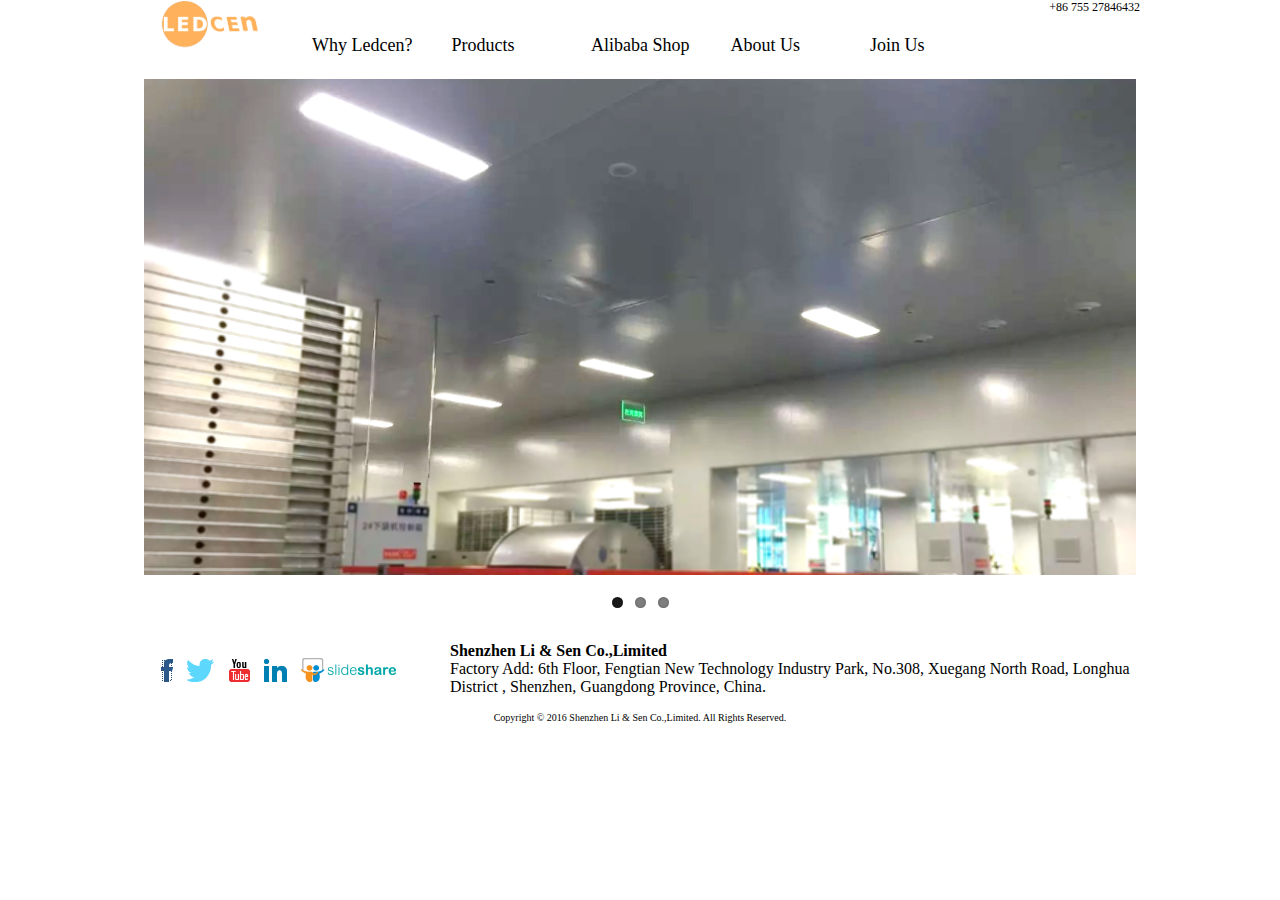
<file: LedCen/index.html>
<!DOCTYPE html>
<html>
<head>
	<meta content="charset=utf-8">
	<title>L&S - Your LED Supplier in China.</title>
	<link rel="shortcut icon" href="images/ledcen.ico" type="image/x-icon">
	<link href="css/comm.css" rel="stylesheet" type="text/css" />
	<link href="css/flexslider.css" rel="stylesheet" type="text/css" />
	
	<script src="js/jquery-1.12.2.min.js"></script>
	<!-- tongji.baidu.com -->
	<script>
			var _hmt = _hmt || [];
			(function() {
			  var hm = document.createElement("script");
			  hm.src = "//hm.baidu.com/hm.js?5b00879a111de41f04f6d32b0adffc0f";
			  var s = document.getElementsByTagName("script")[0]; 
			  s.parentNode.insertBefore(hm, s);
			})();
	</script>
</head>
<nav id="nav1">
<div id="nav">
	<div id="topnavRight"><p>+86 755 27846432</p></div>



	<div id="navlogo"><a href="index.html"><img src="images/logoledcen.png" alt="LEDCEN"></a>
	</div>
	<div id="navtext">
		<ul class="navlay1">
			<li><a href="index.html">Why Ledcen?</a></li>
			<li><a href="product.html">Products</a></li>
			<li><a href="#">Alibaba Shop</a></li>
			<li><a href="aboutus.html">About Us</a></li>
			<li><a href="#">Join Us</a></li>
		</ul>
	</div>
	</div>
</nav>

<body>
	<!-- <div id="main">
		<div id="loopshow">
			<img src="images/products/looping1.png" alt="products">
		</div>	
	</div> -->
	
	<div class="flexslider">
  <ul class="slides">
    <li>
      <img src="images/products/looping1.png" />
    </li>
    <li>
      <img src="images/products/looping2.png" />
    </li>
    <li>
      <img src="images/products/looping3.png" />
    </li>
    </ul>
	</div>
</body>

<footer id="footer">
	<div id="footerLeft">
		<img src="images/footer.png" width="276" height="60" alt="" />
	</div>
	<div id="footerRight">
		<p class="companyname">Shenzhen Li & Sen Co.,Limited</p>
		<p>Factory Add: 6th Floor, Fengtian New Technology Industry Park, No.308, 
			Xuegang North Road, Longhua District , Shenzhen, Guangdong  Province, China.</p>
	</div>
	<div id="copyright">
		<p>Copyright &#169; 2016 Shenzhen Li & Sen Co.,Limited. All Rights Reserved.</p>
		<p></p>
	</div>
</footer>
<script src="js/jquery.flexslider-min.js"></script>
 <script type="text/javascript">
     $(window).load(function(){
      $('.flexslider').flexslider({
        animation: "slide",
              });
    });
  </script>

</html>
</file>
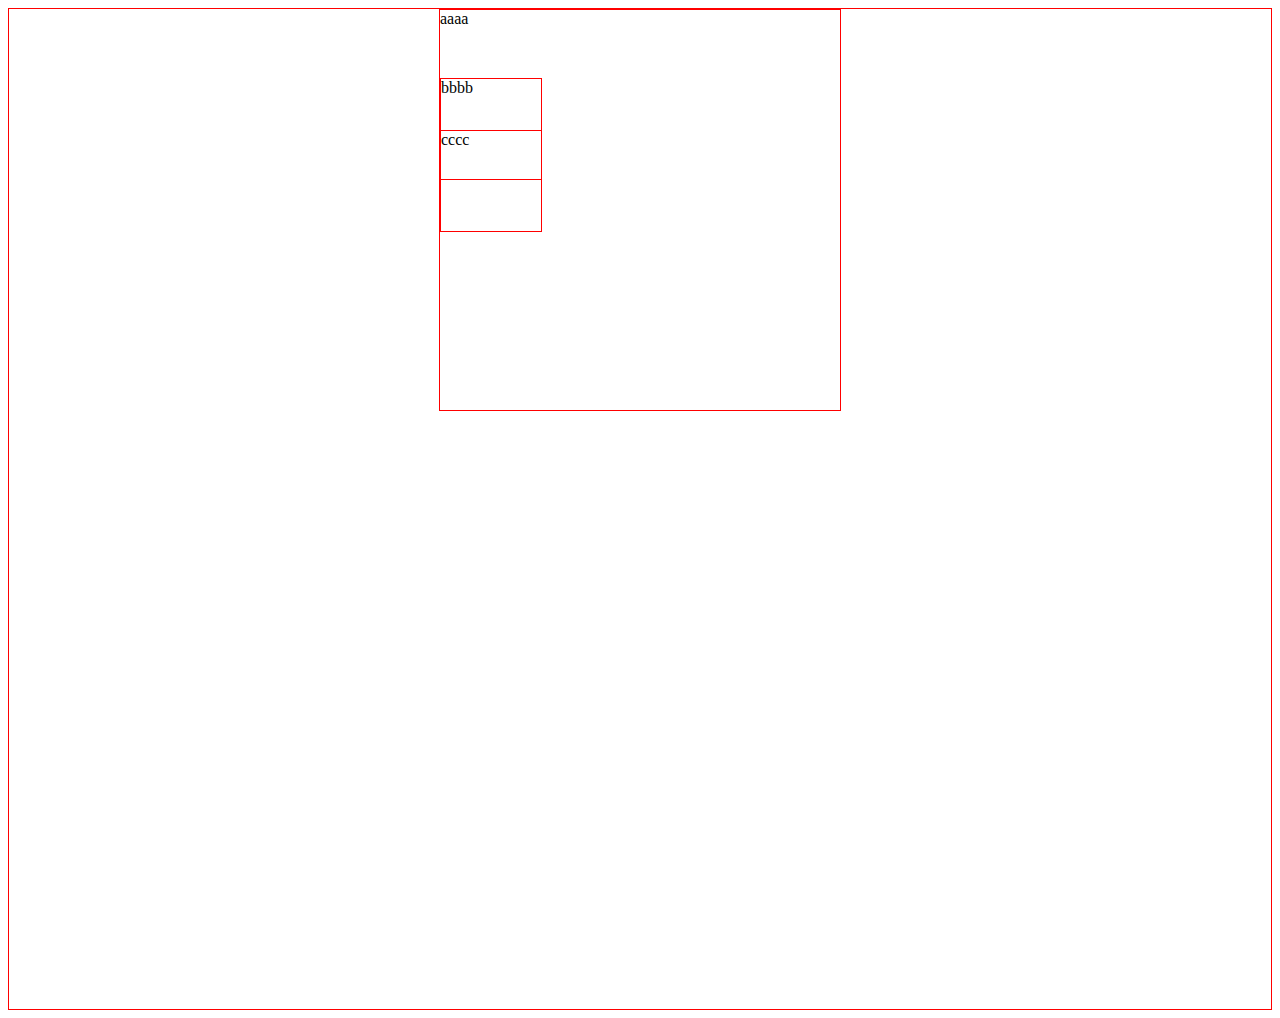
<file: LedCen/test/index.html>
<!DOCTYPE html>
<html>
<head>
<meta charset="utf-8" />
<title></title>
<script>
function fadeIn(e) {
 e.className ="bg fadein"
};

function fadeOut(e) {
 e.className ="bg"
};
//申明图片数组中当前的轮播图片
cur_img = document.getElementById("imgs").children.length - 1;
//图片轮播函数
function turnImgs(imgs) {
 var imgs = document.getElementById("imgs").children;
 if (cur_img == 0) {
fadeOut(imgs[cur_img]);
 cur_img = imgs.length - 1;
fadeIn(imgs[cur_img]);
 } else {
fadeOut(imgs[cur_img]);
 fadeIn(imgs[cur_img - 1]);
cur_img--;
}
}
//设置轮播间隔
setInterval(turnImgs, 3000);
</script>
<link href="c.css" rel="stylesheet" type="text/css" />

</head>
<body><div class="dv">aaaa
<div id="dv2">bbbb</div>
<div id="dv3">cccc</div>
</div>
</body>
<div id="imgs">
 <div id="bg1"class="bg"></div>
 <div id="bg2"class="bg"></div>
</div> 
</html>
</file>
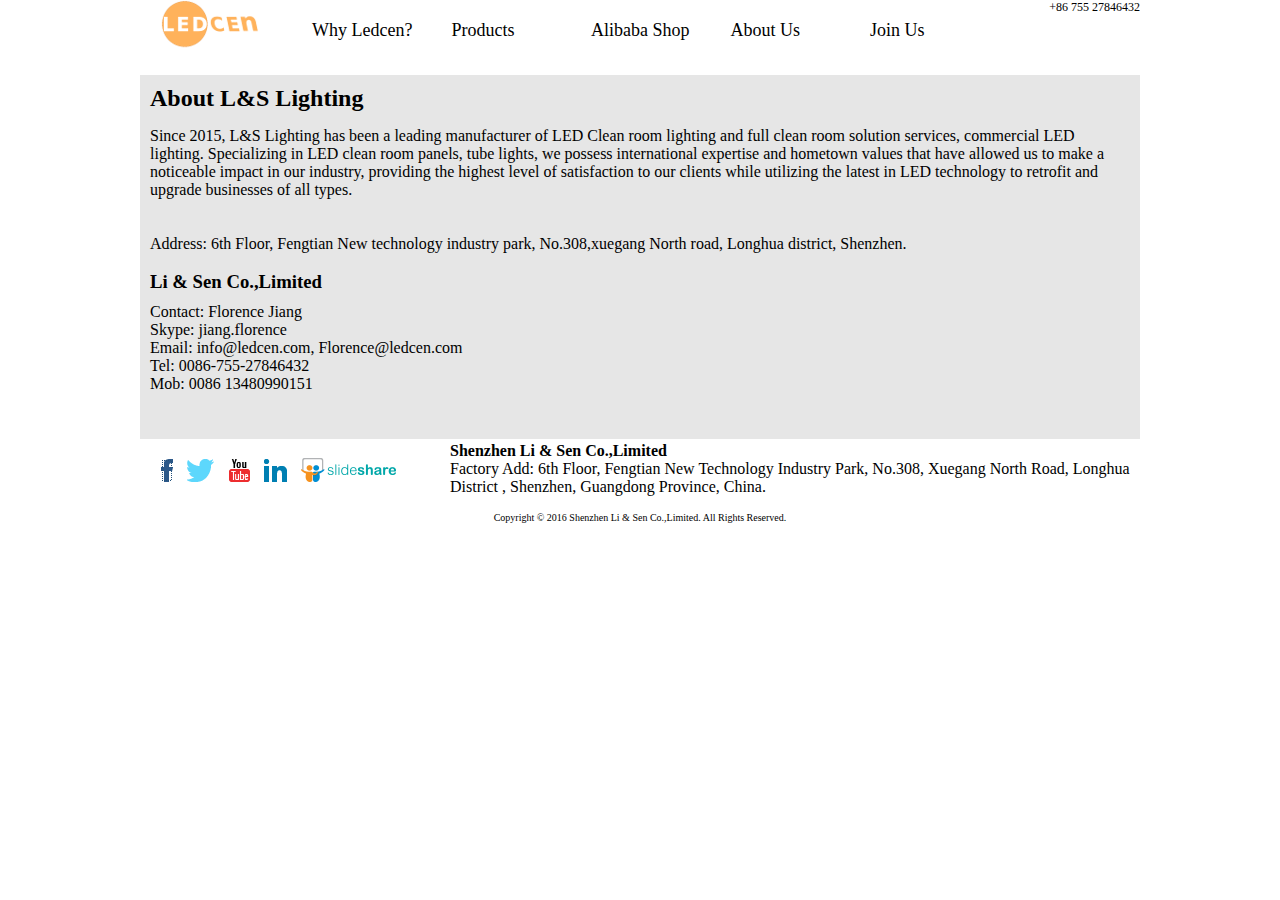
<file: LedCen/aboutus.html>
<!DOCTYPE html>
<header>
<title>L&S - Your LED Supplier in China.</title>
<link rel="shortcut icon" href="images/ledcen.ico">
<link href="css/comm.css" rel="stylesheet" type="text/css" />
<script src="//code.jquery.com/jquery-1.12.0.min.js"></script>
</header>
<nav id="nav">
<div id="topnav">
	<div id="topnavRight"><p>+86 755 27846432</p></div>
</div>


<div id="navlogo"><a href="index.html"><img src="images/logoledcen.png" alt="LEDCEN"></a>
</div>
<div id="navtext">
<ul class="navlay1">
	<li><a href="index.html">Why Ledcen?</a></li>
	<li><a href="product.html">Products</a></li>
	<li><a href="#">Alibaba Shop</a></li>
	<li><a href="aboutus.html">About Us</a></li>
	<li><a href="#">Join Us</a></li>
</ul>
</div>

</nav>

<body>

<div id="aboutus_main">
<h2>About L&S Lighting</h2>
<p>Since 2015, L&S Lighting has been a leading manufacturer of LED Clean room lighting and 
full clean room solution services, commercial LED lighting. Specializing in LED clean room 
panels, tube lights, we possess international expertise and hometown values that have allowed 
us to make a noticeable impact in our industry, providing the highest level of satisfaction 
to our clients while utilizing the latest in LED technology to retrofit  and upgrade 
businesses of all types.
</p>
<br>
<br>

Address: 6th Floor, Fengtian New technology industry park, No.308,xuegang North road, Longhua district, Shenzhen.
<br><br>

<h3>Li & Sen Co.,Limited</h3>
Contact: Florence Jiang<br>
Skype: jiang.florence<br>
Email: info@ledcen.com, Florence@ledcen.com<br>
Tel: 0086-755-27846432<br>
Mob: 0086 13480990151<br>
<br><br>
</div>

</body>
<footer id="footer">
<div id="footerLeft">
<img src="images/footer.png" width="276" height="60" alt="" />
</div>
<div id="footerRight">
<p class="companyname">Shenzhen Li & Sen Co.,Limited</p>
<p>Factory Add: 6th Floor, Fengtian New Technology Industry Park, No.308, 
	Xuegang North Road, Longhua District , Shenzhen, Guangdong  Province, China.</p>
</div>
<div id="copyright">
<p>Copyright &#169; 2016 Shenzhen Li & Sen Co.,Limited. All Rights Reserved.</p>
<p></p>
</div>
</footer>
</file>
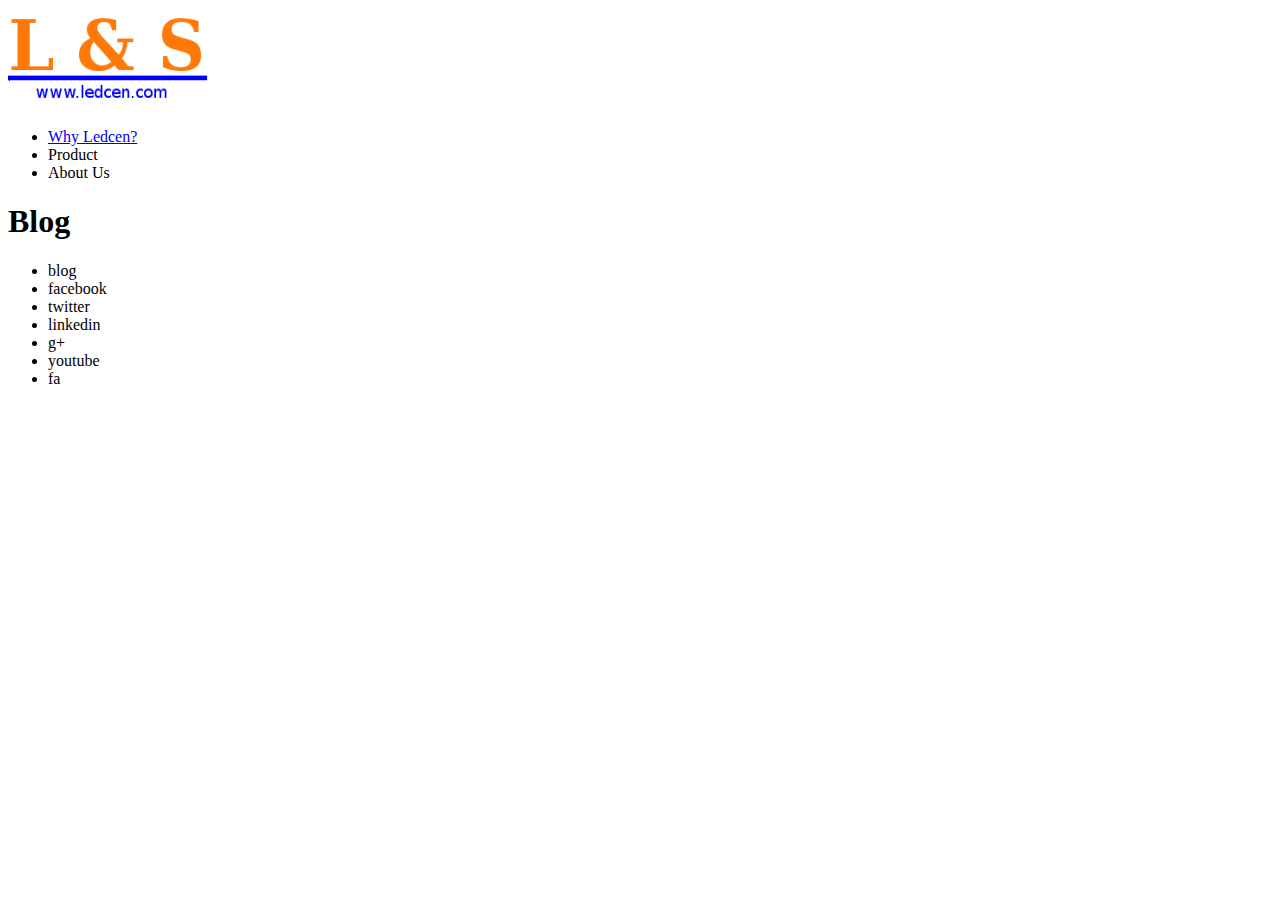
<file: LedCen/blog.html>
<!DOCTYPE html>
<header>
<title>L&S - Your LED Suppier in China.</title>
</header>
<nav>
<img src="images/logo.png" width="200" height="100" alt="logo">
<ul>
	<li><a href="index.html">Why Ledcen?</a></li>
	<li>Product</li>
	<li>About Us</li>
</ul>
</nav>
<body>
<h1>Blog</h1>
</body>
<footer>
<ul>
<li>blog</li>
<li>facebook</li>
<li>twitter</li>
<li>linkedin</li>
<li>g+</li>
<li>youtube</li>
<li>fa</li>
</ul>
</footer>
</file>
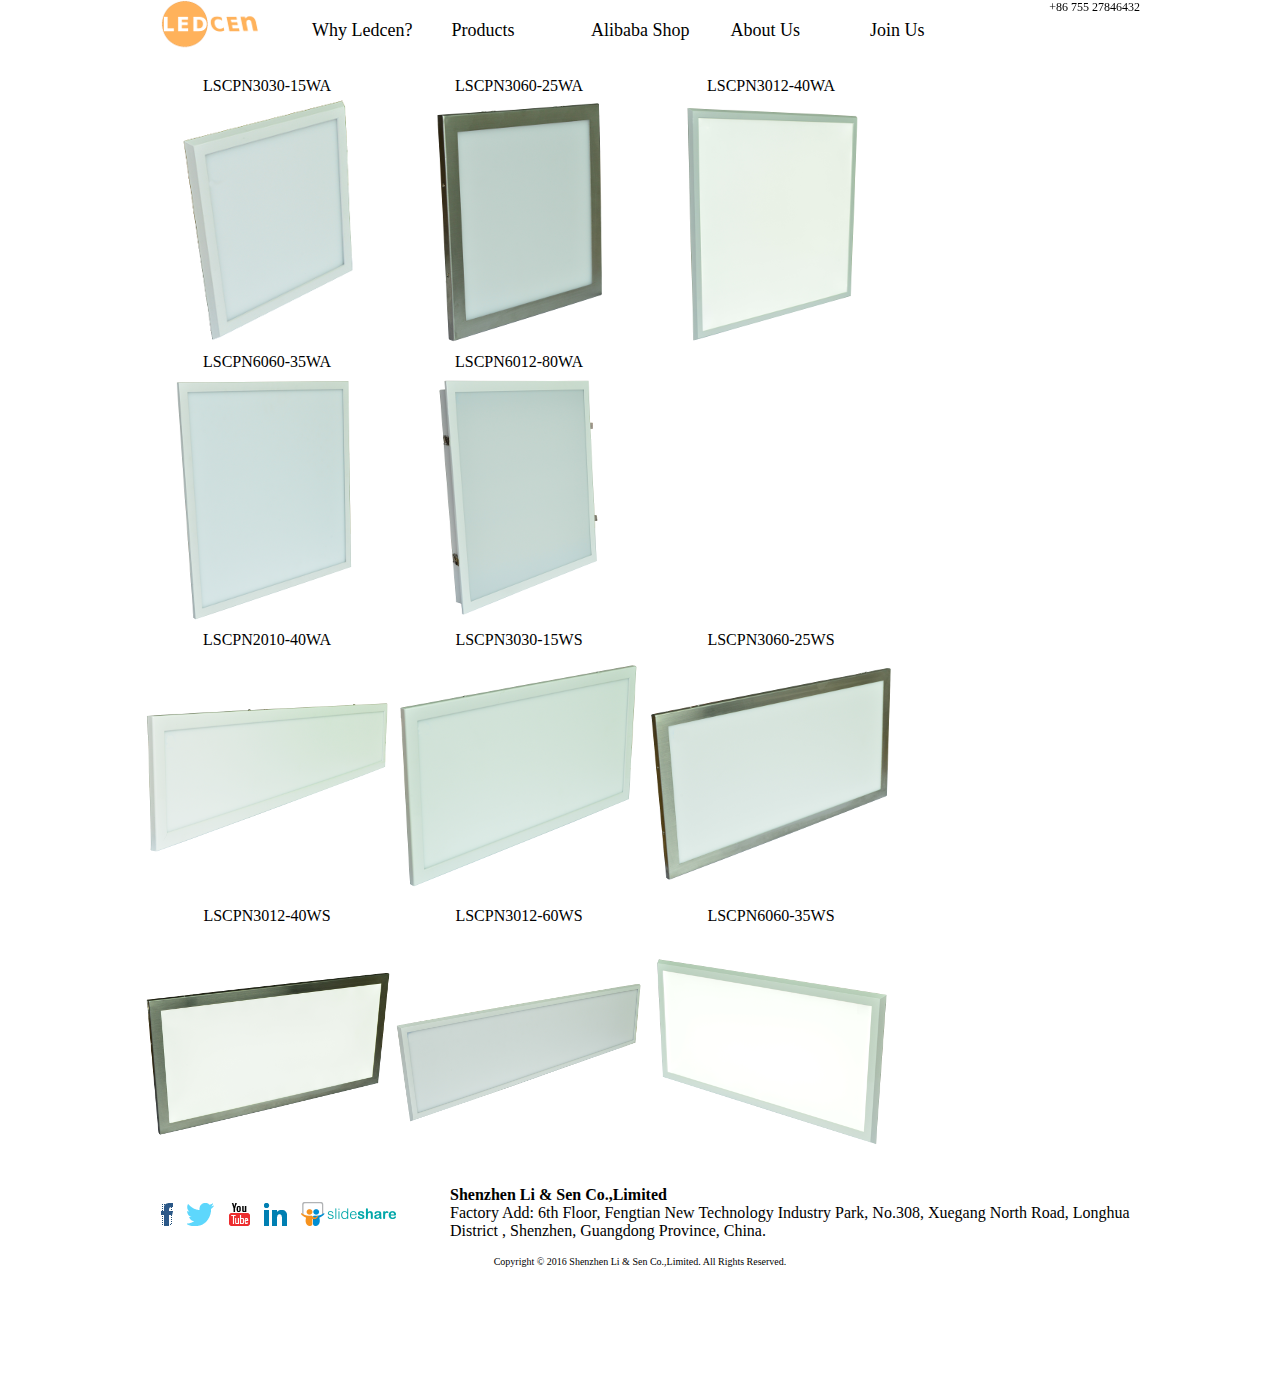
<file: LedCen/product.html>
<!DOCTYPE html>
<header>
<title>L&S - Your LED Supplier in China.</title>
<link rel="shortcut icon" href="images/ledcen.ico">
<link href="css/comm.css" rel="stylesheet" type="text/css" />
<link href="css/product.css" rel="stylesheet" type="text/css" />
<script src="//code.jquery.com/jquery-1.12.0.min.js"></script>
</header>
<nav id="nav">
<div id="topnav">
	<div id="topnavRight"><p>+86 755 27846432</p></div>
</div>


<div id="navlogo"><a href="index.html"><img src="images/logoledcen.png" alt="LEDCEN"></a>
</div>
<div id="navtext">
<ul class="navlay1">
	<li><a href="index.html">Why Ledcen?</a></li>
	<li><a href="product.html">Products</a></li>
	<li><a href="#">Alibaba Shop</a></li>
	<li><a href="aboutus.html">About Us</a></li>
	<li><a href="#">Join Us</a></li>
</ul>
</div>

</nav>

<body>


<div>
<table>
<tr>
<td class="prod_title">LSCPN3030-15WA</td>
<td class="prod_title">LSCPN3060-25WA</td>
<td class="prod_title">LSCPN3012-40WA</td>
</tr>
<tr>
<td><a href="products/p1.html"><img src="images/products/10.png" width="250" height="250" alt=""></a></td>
<td><img src="images/products/11.png" width="250" height="250" alt=""></td>
<td><img src="images/products/12.png" width="250" height="250" alt=""></td>
</tr>
<tr>
<td class="prod_title">LSCPN6060-35WA</td>
<td class="prod_title">LSCPN6012-80WA</td>
<td></td>
</tr>
<tr>
<td><img src="images/products/13.png" width="250" height="250" alt=""></td>
<td><img src="images/products/14.png" width="250" height="250" alt=""></td>
<td></td>
</tr>
</table>


<table>
<tr>
<td class="prod_title">LSCPN2010-40WA</td>
<td class="prod_title">LSCPN3030-15WS</td>
<td class="prod_title">LSCPN3060-25WS</td>
</tr>
<tr>
<td><img src="images/products/20.png" width="250" height="250" alt=""></td>
<td><img src="images/products/21.png" width="250" height="250" alt=""></td>
<td><img src="images/products/22.png" width="250" height="250" alt=""></td>
</tr>
<tr>
<td class="prod_title">LSCPN3012-40WS</td>
<td class="prod_title">LSCPN3012-60WS</td>
<td class="prod_title">LSCPN6060-35WS</td>
</tr>
<tr>
<td><img src="images/products/23.png" width="250" height="250" alt=""></td>
<td><img src="images/products/24.png" width="250" height="250" alt=""></td>
<td><img src="images/products/25.png" width="250" height="250" alt=""></td>
</tr>
</table>
</div>

</body>
<footer id="footer">
<div id="footerLeft">
<img src="images/footer.png" width="276" height="60" alt="" />
</div>
<div id="footerRight">
<p class="companyname">Shenzhen Li & Sen Co.,Limited</p>
<p>Factory Add: 6th Floor, Fengtian New Technology Industry Park, No.308, 
	Xuegang North Road, Longhua District , Shenzhen, Guangdong  Province, China.</p>
</div>
<div id="copyright">
<p>Copyright &#169; 2016 Shenzhen Li & Sen Co.,Limited. All Rights Reserved.</p>
<p></p>
</div>
</footer>
</file>
<file: LedCen/css/comm.css>
* { margin: 0; padding: 0; }
#topnav{
	border: 0px solid #ff0000;
	width: 1000px;
	height: 15px;
	margin: auto;
position: fixed;
	top:0px;
	
	
}
#topnavRight{
	border: 0px solid #ff0000;
	width: 200px;
	float: right;
}
#topnavRight p{
	font-size: 12px;
	text-align: right;
}
#nav{
	border: 0px solid #ff0000;
	width: 1000px;
	height: 75px;
	margin: auto;
	background-color: #ffffff;
	position: fixed;
	top:0px;
}
#navlogo{
	border: 0px solid #ff0000;
	width: 100px;
	height: 48px;
	float: left;
	margin-left:20px;
	
}
#navtext{
	border: 0px solid #ff0000;
	width: 760px;
	height: 48px;
	float: left;
	margin-left: 40px;
	font-size: 18px;
}
.navlay1{
	border: 0px solid #ff0000;
	position: relative;
	margin: 20px 0; 
}
.navlay1 ul{
	border: 0px solid #ff0000;
}
.navlay1 li{
	border: 0px solid #ff0000;
	margin: 0 5px 10px 0; 
	width: 130px;
	list-style: none;
	display: inline-block; 
}
.navlay1 a { 
  padding: 3px 12px; 
  text-decoration: none; 
  color: #000; 
  line-height: 100%; 
} 
.navlay1 a:hover { 
  border-bottom: 4px solid #ffb25b;
} 
.navlay1 .current a { 
  color: #000; 
  border-radius: 5px; 
} 
body{
	border: 0px solid #ff0000;
	width: 1000px;
	margin: auto;
	padding-top:75px;
}
#main{
	border: 0px solid #ff0000;
	width: 1000px;
	height: 500px;
	margin-top:50px;
	margin: auto;
}
#loopshow{
	border: 0px solid #ff0000;
	width: 1000px;
	height: 500px;
	margin: auto;
}
#loopshow img{
	border: 0px solid #ff0000;
	width: 1000px;
	height: 500px;
	margin: auto;
}
#footer{
	border: 0px solid #ff0000;
	width: 1000px;
	height: 200px;
	margin: auto;
	float:left;
}
#footerLeft{
	border: 0px solid #ff0000;
	width: 280px;
	height: 70px;
	float: left;
}
#footerRight{
	border: 0px solid #ff0000;
	width: 690px;
	height: 70px;
	float: right;
	margin-top: 3px;
	margin-left: 20px;
}
#footerRight ul{
	border: 0px solid #ff0000;
	width: 700px;
	height: 20px;
	float: right;
	list-style: none;
	line-height: 20px;
	font-size: 12px;
}
#footerRight li{
	border: 0px solid #ff0000;
	width: 700px;
	float: right;
	color: #838383;
}
.companyname{
	border: 0px solid #ff0000;
	font-weight: bold;	
}
#copyright{
	border: 0px solid #ff0000;
	clear: both;
	margin: auto;
	text-align: center;
	margin-top: 10px;
	font-size: 10px;
}
#aboutus_main{
	border:0px solid #ff0000;
	background-color: #e6e6e6;
	padding:10px;
	font-family: Open sans;	
}
h2{
	padding-bottom: 15px;
}
h3{
	padding-bottom: 10px;	
}
</file>
<file: LedCen/test/c.css>
body{
border:1px solid #ff0000;
height:1000px;
	}
	
.dv {
border:1px solid #ff0000;
width: 400px;
height: 400px;
margin:auto;

}
#dv2 {
border:1px solid #ff0000;
width: 100px;
height: 100px;
position: relative;
top:50px;
}
#dv3 {
border:1px solid #ff0000;
width: 100px;
height: 100px;
position: 

}
.bg {
 position: absolute;
 left: 0;
 top: 0;
 width: 100%;
 height: 100%;
 -webkit-transition: opacity 2s linear;
 -moz-transition: opacity 2s linear;
 -o-transition: opacity 2s linear;
 transition: opacity 2s linear;
opacity:0;

}

#bg1 {
 background: url(http://i1.tietuku.com/7b57a678c8999dbas.jpg) no-repeat;
 background-size: cover;

}

#bg2 {
 background: url(http://i1.tietuku.com/1182f22573e6051fs.jpg) no-repeat;
 background-size: cover;
}

.fadein {
 opacity: 100;
 filter: alpha(opacity=100);
}
</file>
<file: LedCen/css/product.css>
.prod_title {
  text-align: center;
}
</file>
